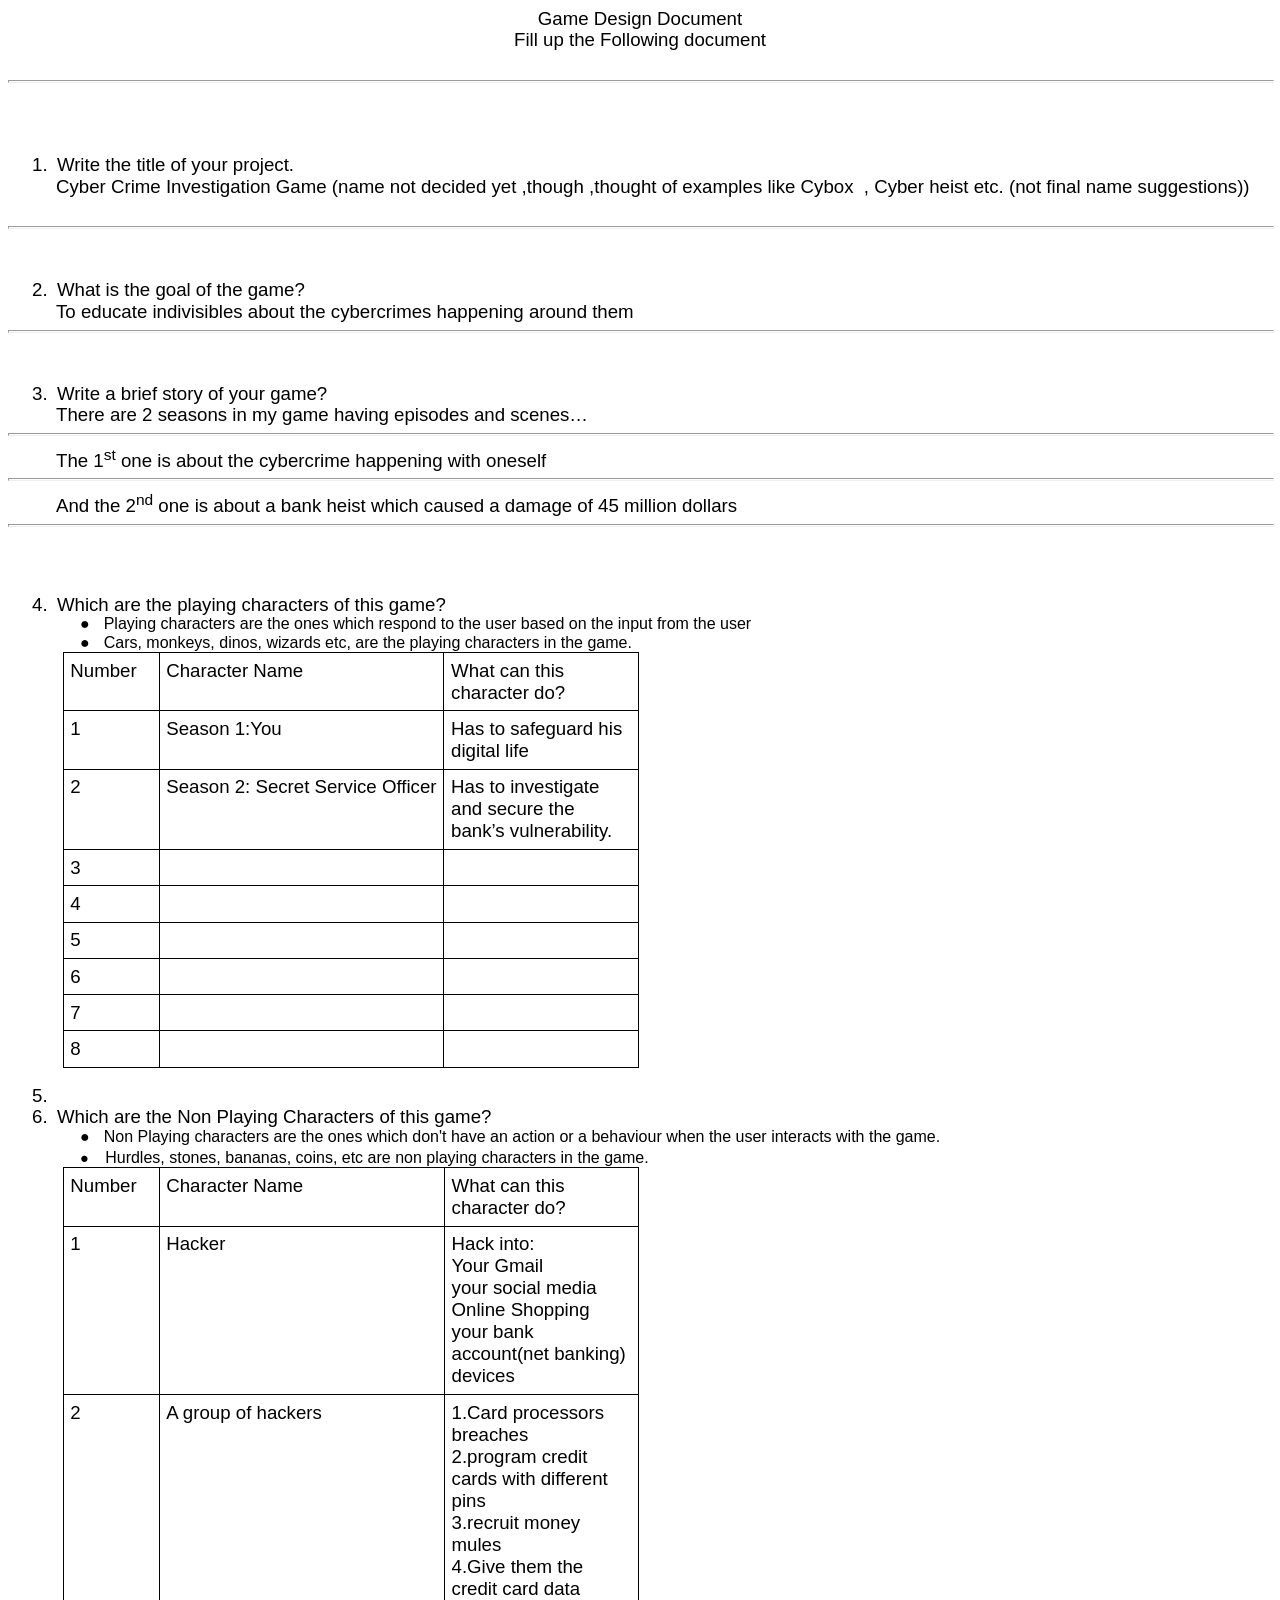
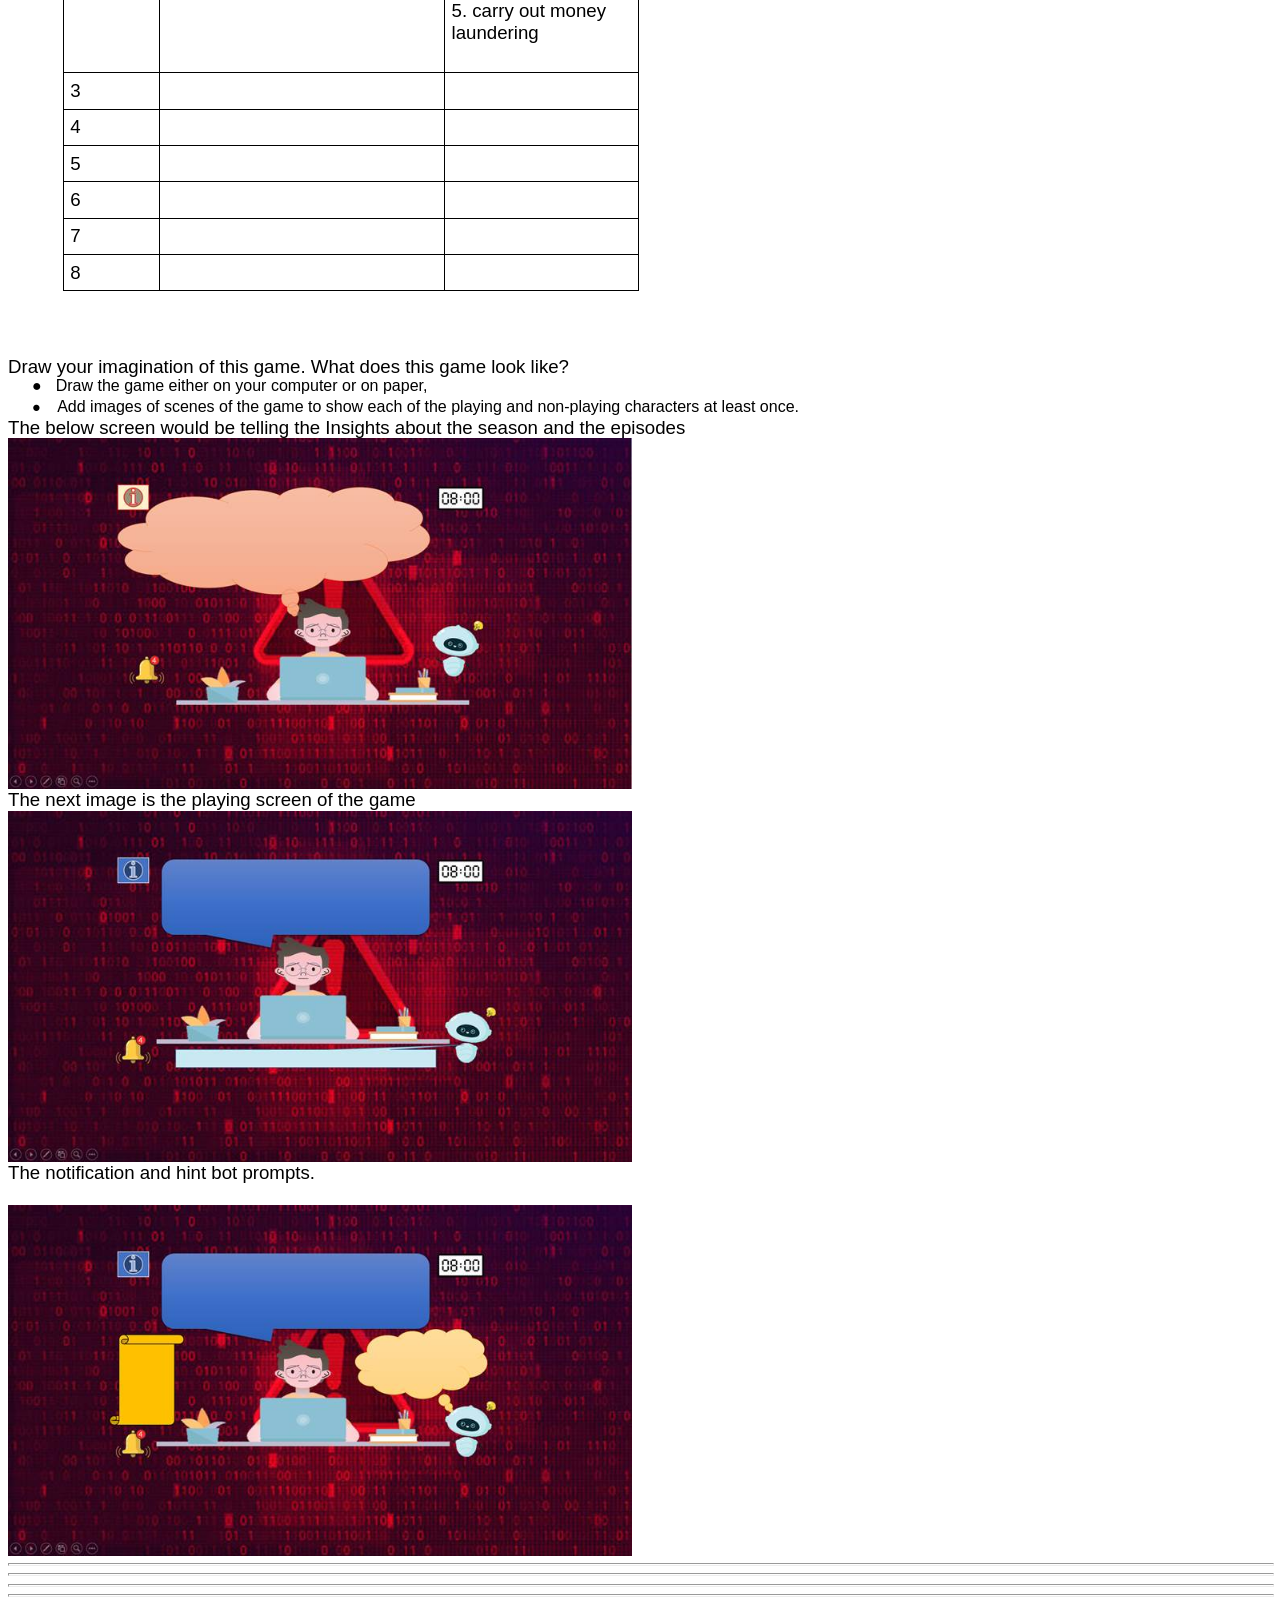
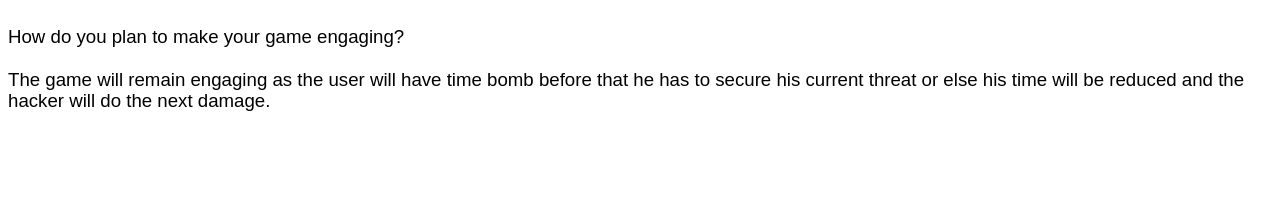
<file: Game Design Document.htm>
<html>

<head>
<meta http-equiv=Content-Type content="text/html; charset=windows-1252">
<meta name=Generator content="Microsoft Word 15 (filtered)">
<style>
<!--
 /* Font Definitions */
 @font-face
	{font-family:"Cambria Math";
	panose-1:2 4 5 3 5 4 6 3 2 4;}
 /* Style Definitions */
 p.MsoNormal, li.MsoNormal, div.MsoNormal
	{margin:0cm;
	margin-bottom:.0001pt;
	line-height:115%;
	font-size:11.0pt;
	font-family:"Arial",sans-serif;}
.MsoChpDefault
	{font-family:"Calibri",sans-serif;}
.MsoPapDefault
	{margin-bottom:8.0pt;
	line-height:107%;}
@page WordSection1
	{size:612.0pt 792.0pt;
	margin:72.0pt 72.0pt 72.0pt 72.0pt;}
div.WordSection1
	{page:WordSection1;}
 /* List Definitions */
 ol
	{margin-bottom:0cm;}
ul
	{margin-bottom:0cm;}
-->
</style>

</head>

<body lang=EN-GB>

<div class=WordSection1>

<p class=MsoNormal align=center style='text-align:center'><span lang=EN
style='font-size:14.0pt;line-height:115%'>Game Design Document</span></p>

<p class=MsoNormal align=center style='text-align:center'><span lang=EN
style='font-size:14.0pt;line-height:115%'>Fill up the Following document </span></p>

<p class=MsoNormal align=center style='text-align:center'><span lang=EN
style='font-size:14.0pt;line-height:115%'>&nbsp;</span></p>

<div class=MsoNormal align=center style='text-align:center'><span lang=EN>

<hr size=3 width="100%" align=center>

</span></div>

<p class=MsoNormal align=center style='text-align:center'><span lang=EN
style='font-size:14.0pt;line-height:115%'>&nbsp;</span></p>

<p class=MsoNormal align=center style='text-align:center'><span lang=EN
style='font-size:14.0pt;line-height:115%'>&nbsp;</span></p>

<p class=MsoNormal align=center style='text-align:center'><span lang=EN
style='font-size:14.0pt;line-height:115%'>&nbsp;</span></p>

<p class=MsoNormal style='margin-left:36.0pt;text-indent:-18.0pt'><span
lang=EN style='font-size:14.0pt;line-height:115%'>1.<span style='font:7.0pt "Times New Roman"'>&nbsp;&nbsp;&nbsp;
</span></span><span lang=EN style='font-size:14.0pt;line-height:115%'>Write the
title of your project.</span></p>

<p class=MsoNormal style='margin-left:36.0pt'><span lang=EN style='font-size:
14.0pt;line-height:115%'>Cyber Crime Investigation Game (name not decided yet
,though ,thought of examples like Cybox� , Cyber heist etc. (not final name
suggestions))</span></p>

<p class=MsoNormal><span lang=EN style='font-size:14.0pt;line-height:115%'>&nbsp;</span></p>

<div class=MsoNormal align=center style='text-align:center'><span lang=EN>

<hr size=3 width="100%" align=center>

</span></div>

<p class=MsoNormal><span lang=EN style='font-size:14.0pt;line-height:115%'>&nbsp;</span></p>

<p class=MsoNormal><span lang=EN style='font-size:14.0pt;line-height:115%'>&nbsp;</span></p>

<p class=MsoNormal style='margin-left:36.0pt;text-indent:-18.0pt'><span
lang=EN style='font-size:14.0pt;line-height:115%'>2.<span style='font:7.0pt "Times New Roman"'>&nbsp;&nbsp;&nbsp;
</span></span><span lang=EN style='font-size:14.0pt;line-height:115%'>What is
the goal of the game? </span></p>

<p class=MsoNormal style='margin-left:36.0pt'><span lang=EN style='font-size:
14.0pt;line-height:115%'>To educate indivisibles about the cybercrimes
happening around them</span></p>

<div class=MsoNormal align=center style='text-align:center'><span lang=EN>

<hr size=3 width="100%" align=center>

</span></div>

<p class=MsoNormal><span lang=EN style='font-size:14.0pt;line-height:115%'>&nbsp;</span></p>

<p class=MsoNormal><span lang=EN style='font-size:14.0pt;line-height:115%'>&nbsp;</span></p>

<p class=MsoNormal style='margin-left:36.0pt;text-indent:-18.0pt'><span
lang=EN style='font-size:14.0pt;line-height:115%'>3.<span style='font:7.0pt "Times New Roman"'>&nbsp;&nbsp;&nbsp;
</span></span><span lang=EN style='font-size:14.0pt;line-height:115%'>Write a
brief story of your game?</span></p>

<p class=MsoNormal style='margin-left:36.0pt'><span lang=EN style='font-size:
14.0pt;line-height:115%'>There are 2 seasons in my game having episodes and
scenes�</span></p>

<div class=MsoNormal align=center style='text-align:center'><span lang=EN>

<hr size=3 width="100%" align=center>

</span></div>

<p class=MsoNormal style='margin-left:36.0pt'><span lang=EN style='font-size:
14.0pt;line-height:115%'>The 1<sup>st</sup> one is about the cybercrime
happening with oneself</span></p>

<div class=MsoNormal align=center style='text-align:center'><span lang=EN>

<hr size=3 width="100%" align=center>

</span></div>

<p class=MsoNormal style='margin-left:36.0pt'><span lang=EN style='font-size:
14.0pt;line-height:115%'>And the 2<sup>nd</sup> one is about a bank heist which
caused a damage of 45 million dollars</span></p>

<div class=MsoNormal align=center style='text-align:center'><span lang=EN>

<hr size=3 width="100%" align=center>

</span></div>

<p class=MsoNormal style='margin-left:36.0pt'><span lang=EN style='font-size:
14.0pt;line-height:115%'>&nbsp;</span></p>

<p class=MsoNormal style='margin-left:36.0pt'><span lang=EN style='font-size:
14.0pt;line-height:115%'><br>
</span><span lang=EN><br clear=all style='page-break-before:always'>
</span></p>

<p class=MsoNormal style='margin-left:36.0pt;text-indent:-18.0pt'><span
lang=EN style='font-size:14.0pt;line-height:115%'>4.<span style='font:7.0pt "Times New Roman"'>&nbsp;&nbsp;&nbsp;
</span></span><span lang=EN style='font-size:14.0pt;line-height:115%'>Which are
the playing characters of this game? </span></p>

<p class=MsoNormal style='margin-left:72.0pt;text-indent:-18.0pt'><span
lang=EN style='font-size:12.0pt;line-height:115%'>&#9679;<span
style='font:7.0pt "Times New Roman"'>&nbsp;&nbsp;&nbsp;&nbsp;&nbsp; </span></span><span
lang=EN style='font-size:12.0pt;line-height:115%'>Playing characters are the
ones which respond to the user based on the input from the user</span></p>

<p class=MsoNormal style='margin-left:72.0pt;text-indent:-18.0pt'><span
lang=EN style='font-size:12.0pt;line-height:115%'>&#9679;<span
style='font:7.0pt "Times New Roman"'>&nbsp;&nbsp;&nbsp;&nbsp;&nbsp; </span></span><span
lang=EN style='font-size:12.0pt;line-height:115%'>Cars, monkeys, dinos, wizards
etc, are the playing characters in the game.� </span></p>

<table class=MsoNormalTable border=1 cellspacing=0 cellpadding=0 width=0
 style='width:432.0pt;margin-left:41.0pt;border-collapse:collapse;border:none'>
 <tr>
  <td width=84 valign=top style='width:63.0pt;border:solid black 1.0pt;
  padding:5.0pt 5.0pt 5.0pt 5.0pt'>
  <p class=MsoNormal style='line-height:normal;border:none'><span lang=EN
  style='font-size:14.0pt'>Number</span></p>
  </td>
  <td width=300 valign=top style='width:225.0pt;border:solid black 1.0pt;
  border-left:none;padding:5.0pt 5.0pt 5.0pt 5.0pt'>
  <p class=MsoNormal style='line-height:normal;border:none'><span lang=EN
  style='font-size:14.0pt'>Character Name</span></p>
  </td>
  <td width=192 valign=top style='width:144.0pt;border:solid black 1.0pt;
  border-left:none;padding:5.0pt 5.0pt 5.0pt 5.0pt'>
  <p class=MsoNormal style='line-height:normal;border:none'><span lang=EN
  style='font-size:14.0pt'>What can this character do? </span></p>
  </td>
 </tr>
 <tr>
  <td width=84 valign=top style='width:63.0pt;border:solid black 1.0pt;
  border-top:none;padding:5.0pt 5.0pt 5.0pt 5.0pt'>
  <p class=MsoNormal style='line-height:normal;border:none'><span lang=EN
  style='font-size:14.0pt'>1</span></p>
  </td>
  <td width=300 valign=top style='width:225.0pt;border-top:none;border-left:
  none;border-bottom:solid black 1.0pt;border-right:solid black 1.0pt;
  padding:5.0pt 5.0pt 5.0pt 5.0pt'>
  <p class=MsoNormal style='line-height:normal;border:none'><span lang=EN
  style='font-size:14.0pt'>Season 1:You</span></p>
  </td>
  <td width=192 valign=top style='width:144.0pt;border-top:none;border-left:
  none;border-bottom:solid black 1.0pt;border-right:solid black 1.0pt;
  padding:5.0pt 5.0pt 5.0pt 5.0pt'>
  <p class=MsoNormal style='line-height:normal;border:none'><span lang=EN
  style='font-size:14.0pt'>Has to safeguard his digital life</span></p>
  </td>
 </tr>
 <tr>
  <td width=84 valign=top style='width:63.0pt;border:solid black 1.0pt;
  border-top:none;padding:5.0pt 5.0pt 5.0pt 5.0pt'>
  <p class=MsoNormal style='line-height:normal;border:none'><span lang=EN
  style='font-size:14.0pt'>2</span></p>
  </td>
  <td width=300 valign=top style='width:225.0pt;border-top:none;border-left:
  none;border-bottom:solid black 1.0pt;border-right:solid black 1.0pt;
  padding:5.0pt 5.0pt 5.0pt 5.0pt'>
  <p class=MsoNormal style='line-height:normal;border:none'><span lang=EN
  style='font-size:14.0pt'>Season 2: Secret Service Officer</span></p>
  </td>
  <td width=192 valign=top style='width:144.0pt;border-top:none;border-left:
  none;border-bottom:solid black 1.0pt;border-right:solid black 1.0pt;
  padding:5.0pt 5.0pt 5.0pt 5.0pt'>
  <p class=MsoNormal style='line-height:normal;border:none'><span lang=EN
  style='font-size:14.0pt'>Has to investigate and secure the bank�s
  vulnerability.</span></p>
  </td>
 </tr>
 <tr>
  <td width=84 valign=top style='width:63.0pt;border:solid black 1.0pt;
  border-top:none;padding:5.0pt 5.0pt 5.0pt 5.0pt'>
  <p class=MsoNormal style='line-height:normal;border:none'><span lang=EN
  style='font-size:14.0pt'>3</span></p>
  </td>
  <td width=300 valign=top style='width:225.0pt;border-top:none;border-left:
  none;border-bottom:solid black 1.0pt;border-right:solid black 1.0pt;
  padding:5.0pt 5.0pt 5.0pt 5.0pt'>
  <p class=MsoNormal style='line-height:normal;border:none'><span lang=EN
  style='font-size:14.0pt'>&nbsp;</span></p>
  </td>
  <td width=192 valign=top style='width:144.0pt;border-top:none;border-left:
  none;border-bottom:solid black 1.0pt;border-right:solid black 1.0pt;
  padding:5.0pt 5.0pt 5.0pt 5.0pt'>
  <p class=MsoNormal style='line-height:normal;border:none'><span lang=EN
  style='font-size:14.0pt'>&nbsp;</span></p>
  </td>
 </tr>
 <tr>
  <td width=84 valign=top style='width:63.0pt;border:solid black 1.0pt;
  border-top:none;padding:5.0pt 5.0pt 5.0pt 5.0pt'>
  <p class=MsoNormal style='line-height:normal;border:none'><span lang=EN
  style='font-size:14.0pt'>4</span></p>
  </td>
  <td width=300 valign=top style='width:225.0pt;border-top:none;border-left:
  none;border-bottom:solid black 1.0pt;border-right:solid black 1.0pt;
  padding:5.0pt 5.0pt 5.0pt 5.0pt'>
  <p class=MsoNormal style='line-height:normal;border:none'><span lang=EN
  style='font-size:14.0pt'>&nbsp;</span></p>
  </td>
  <td width=192 valign=top style='width:144.0pt;border-top:none;border-left:
  none;border-bottom:solid black 1.0pt;border-right:solid black 1.0pt;
  padding:5.0pt 5.0pt 5.0pt 5.0pt'>
  <p class=MsoNormal style='line-height:normal;border:none'><span lang=EN
  style='font-size:14.0pt'>&nbsp;</span></p>
  </td>
 </tr>
 <tr>
  <td width=84 valign=top style='width:63.0pt;border:solid black 1.0pt;
  border-top:none;padding:5.0pt 5.0pt 5.0pt 5.0pt'>
  <p class=MsoNormal style='line-height:normal;border:none'><span lang=EN
  style='font-size:14.0pt'>5</span></p>
  </td>
  <td width=300 valign=top style='width:225.0pt;border-top:none;border-left:
  none;border-bottom:solid black 1.0pt;border-right:solid black 1.0pt;
  padding:5.0pt 5.0pt 5.0pt 5.0pt'>
  <p class=MsoNormal style='line-height:normal;border:none'><span lang=EN
  style='font-size:14.0pt'>&nbsp;</span></p>
  </td>
  <td width=192 valign=top style='width:144.0pt;border-top:none;border-left:
  none;border-bottom:solid black 1.0pt;border-right:solid black 1.0pt;
  padding:5.0pt 5.0pt 5.0pt 5.0pt'>
  <p class=MsoNormal style='line-height:normal;border:none'><span lang=EN
  style='font-size:14.0pt'>&nbsp;</span></p>
  </td>
 </tr>
 <tr>
  <td width=84 valign=top style='width:63.0pt;border:solid black 1.0pt;
  border-top:none;padding:5.0pt 5.0pt 5.0pt 5.0pt'>
  <p class=MsoNormal style='line-height:normal;border:none'><span lang=EN
  style='font-size:14.0pt'>6</span></p>
  </td>
  <td width=300 valign=top style='width:225.0pt;border-top:none;border-left:
  none;border-bottom:solid black 1.0pt;border-right:solid black 1.0pt;
  padding:5.0pt 5.0pt 5.0pt 5.0pt'>
  <p class=MsoNormal style='line-height:normal;border:none'><span lang=EN
  style='font-size:14.0pt'>&nbsp;</span></p>
  </td>
  <td width=192 valign=top style='width:144.0pt;border-top:none;border-left:
  none;border-bottom:solid black 1.0pt;border-right:solid black 1.0pt;
  padding:5.0pt 5.0pt 5.0pt 5.0pt'>
  <p class=MsoNormal style='line-height:normal;border:none'><span lang=EN
  style='font-size:14.0pt'>&nbsp;</span></p>
  </td>
 </tr>
 <tr>
  <td width=84 valign=top style='width:63.0pt;border:solid black 1.0pt;
  border-top:none;padding:5.0pt 5.0pt 5.0pt 5.0pt'>
  <p class=MsoNormal style='line-height:normal;border:none'><span lang=EN
  style='font-size:14.0pt'>7</span></p>
  </td>
  <td width=300 valign=top style='width:225.0pt;border-top:none;border-left:
  none;border-bottom:solid black 1.0pt;border-right:solid black 1.0pt;
  padding:5.0pt 5.0pt 5.0pt 5.0pt'>
  <p class=MsoNormal style='line-height:normal;border:none'><span lang=EN
  style='font-size:14.0pt'>&nbsp;</span></p>
  </td>
  <td width=192 valign=top style='width:144.0pt;border-top:none;border-left:
  none;border-bottom:solid black 1.0pt;border-right:solid black 1.0pt;
  padding:5.0pt 5.0pt 5.0pt 5.0pt'>
  <p class=MsoNormal style='line-height:normal;border:none'><span lang=EN
  style='font-size:14.0pt'>&nbsp;</span></p>
  </td>
 </tr>
 <tr>
  <td width=84 valign=top style='width:63.0pt;border:solid black 1.0pt;
  border-top:none;padding:5.0pt 5.0pt 5.0pt 5.0pt'>
  <p class=MsoNormal style='line-height:normal;border:none'><span lang=EN
  style='font-size:14.0pt'>8</span></p>
  </td>
  <td width=300 valign=top style='width:225.0pt;border-top:none;border-left:
  none;border-bottom:solid black 1.0pt;border-right:solid black 1.0pt;
  padding:5.0pt 5.0pt 5.0pt 5.0pt'>
  <p class=MsoNormal style='line-height:normal;border:none'><span lang=EN
  style='font-size:14.0pt'>&nbsp;</span></p>
  </td>
  <td width=192 valign=top style='width:144.0pt;border-top:none;border-left:
  none;border-bottom:solid black 1.0pt;border-right:solid black 1.0pt;
  padding:5.0pt 5.0pt 5.0pt 5.0pt'>
  <p class=MsoNormal style='line-height:normal;border:none'><span lang=EN
  style='font-size:14.0pt'>&nbsp;</span></p>
  </td>
 </tr>
</table>

<span lang=EN style='font-size:11.0pt;line-height:115%;font-family:"Arial",sans-serif'><br
clear=all style='page-break-before:always'>
</span>

<p class=MsoNormal style='margin-left:36.0pt;text-indent:-18.0pt'><span
lang=EN style='font-size:14.0pt;line-height:115%'>5.<span style='font:7.0pt "Times New Roman"'>&nbsp;&nbsp;&nbsp;
</span></span><span lang=EN style='font-size:14.0pt;line-height:115%'>&nbsp;</span></p>

<p class=MsoNormal style='margin-left:36.0pt;text-indent:-18.0pt'><span
lang=EN style='font-size:14.0pt;line-height:115%'>6.<span style='font:7.0pt "Times New Roman"'>&nbsp;&nbsp;&nbsp;
</span></span><span lang=EN style='font-size:14.0pt;line-height:115%'>Which are
the Non Playing Characters of this game?</span></p>

<p class=MsoNormal style='margin-left:72.0pt;text-indent:-18.0pt'><span
lang=EN style='font-size:12.0pt;line-height:115%'>&#9679;<span
style='font:7.0pt "Times New Roman"'>&nbsp;&nbsp;&nbsp;&nbsp;&nbsp; </span></span><span
lang=EN style='font-size:12.0pt;line-height:115%'>Non Playing characters are
the ones which don't have an action or a behaviour when the user interacts with
the game.</span></p>

<p class=MsoNormal style='margin-left:72.0pt;text-indent:-18.0pt'><span
lang=EN>&#9679;<span style='font:7.0pt "Times New Roman"'>&nbsp;&nbsp;&nbsp;&nbsp;&nbsp;&nbsp;
</span></span><span lang=EN style='font-size:12.0pt;line-height:115%'>Hurdles,
stones, bananas, coins, etc are non playing characters in the game.</span><span
lang=EN style='font-size:14.0pt;line-height:115%'>�� </span></p>

<table class=MsoNormalTable border=1 cellspacing=0 cellpadding=0 width=0
 style='width:432.0pt;margin-left:41.0pt;border-collapse:collapse;border:none'>
 <tr>
  <td width=84 valign=top style='width:63.0pt;border:solid black 1.0pt;
  padding:5.0pt 5.0pt 5.0pt 5.0pt'>
  <p class=MsoNormal style='line-height:normal'><span lang=EN style='font-size:
  14.0pt'>Number</span></p>
  </td>
  <td width=300 valign=top style='width:225.0pt;border:solid black 1.0pt;
  border-left:none;padding:5.0pt 5.0pt 5.0pt 5.0pt'>
  <p class=MsoNormal style='line-height:normal'><span lang=EN style='font-size:
  14.0pt'>Character Name</span></p>
  </td>
  <td width=192 valign=top style='width:144.0pt;border:solid black 1.0pt;
  border-left:none;padding:5.0pt 5.0pt 5.0pt 5.0pt'>
  <p class=MsoNormal style='line-height:normal'><span lang=EN style='font-size:
  14.0pt'>What can this character do? </span></p>
  </td>
 </tr>
 <tr>
  <td width=84 valign=top style='width:63.0pt;border:solid black 1.0pt;
  border-top:none;padding:5.0pt 5.0pt 5.0pt 5.0pt'>
  <p class=MsoNormal style='line-height:normal'><span lang=EN style='font-size:
  14.0pt'>1</span></p>
  </td>
  <td width=300 valign=top style='width:225.0pt;border-top:none;border-left:
  none;border-bottom:solid black 1.0pt;border-right:solid black 1.0pt;
  padding:5.0pt 5.0pt 5.0pt 5.0pt'>
  <p class=MsoNormal style='line-height:normal'><span lang=EN style='font-size:
  14.0pt'>Hacker</span></p>
  </td>
  <td width=192 valign=top style='width:144.0pt;border-top:none;border-left:
  none;border-bottom:solid black 1.0pt;border-right:solid black 1.0pt;
  padding:5.0pt 5.0pt 5.0pt 5.0pt'>
  <p class=MsoNormal style='line-height:normal'><span lang=EN style='font-size:
  14.0pt'>Hack into:</span></p>
  <p class=MsoNormal style='line-height:normal'><span lang=EN style='font-size:
  14.0pt'>Your Gmail<br>
  your social media</span></p>
  <p class=MsoNormal style='line-height:normal'><span lang=EN style='font-size:
  14.0pt'>Online Shopping<br>
  your bank account(net banking)</span></p>
  <p class=MsoNormal style='line-height:normal'><span lang=EN style='font-size:
  14.0pt'>devices</span></p>
  </td>
 </tr>
 <tr>
  <td width=84 valign=top style='width:63.0pt;border:solid black 1.0pt;
  border-top:none;padding:5.0pt 5.0pt 5.0pt 5.0pt'>
  <p class=MsoNormal style='line-height:normal'><span lang=EN style='font-size:
  14.0pt'>2</span></p>
  </td>
  <td width=300 valign=top style='width:225.0pt;border-top:none;border-left:
  none;border-bottom:solid black 1.0pt;border-right:solid black 1.0pt;
  padding:5.0pt 5.0pt 5.0pt 5.0pt'>
  <p class=MsoNormal style='line-height:normal'><span lang=EN style='font-size:
  14.0pt'>A group of hackers</span></p>
  </td>
  <td width=192 valign=top style='width:144.0pt;border-top:none;border-left:
  none;border-bottom:solid black 1.0pt;border-right:solid black 1.0pt;
  padding:5.0pt 5.0pt 5.0pt 5.0pt'>
  <p class=MsoNormal style='line-height:normal'><span lang=EN style='font-size:
  14.0pt'>1.Card processors breaches</span></p>
  <p class=MsoNormal style='line-height:normal'><span lang=EN style='font-size:
  14.0pt'>2.program credit cards with different pins</span></p>
  <p class=MsoNormal style='line-height:normal'><span lang=EN style='font-size:
  14.0pt'>3.recruit money mules</span></p>
  <p class=MsoNormal style='line-height:normal'><span lang=EN style='font-size:
  14.0pt'>4.Give them the credit card data</span></p>
  <p class=MsoNormal style='line-height:normal'><span lang=EN style='font-size:
  14.0pt'>5. carry out money laundering</span></p>
  <p class=MsoNormal style='line-height:normal'><span lang=EN style='font-size:
  14.0pt'>&nbsp;</span></p>
  </td>
 </tr>
 <tr>
  <td width=84 valign=top style='width:63.0pt;border:solid black 1.0pt;
  border-top:none;padding:5.0pt 5.0pt 5.0pt 5.0pt'>
  <p class=MsoNormal style='line-height:normal'><span lang=EN style='font-size:
  14.0pt'>3</span></p>
  </td>
  <td width=300 valign=top style='width:225.0pt;border-top:none;border-left:
  none;border-bottom:solid black 1.0pt;border-right:solid black 1.0pt;
  padding:5.0pt 5.0pt 5.0pt 5.0pt'>
  <p class=MsoNormal style='line-height:normal'><span lang=EN style='font-size:
  14.0pt'>&nbsp;</span></p>
  </td>
  <td width=192 valign=top style='width:144.0pt;border-top:none;border-left:
  none;border-bottom:solid black 1.0pt;border-right:solid black 1.0pt;
  padding:5.0pt 5.0pt 5.0pt 5.0pt'>
  <p class=MsoNormal style='line-height:normal'><span lang=EN style='font-size:
  14.0pt'>&nbsp;</span></p>
  </td>
 </tr>
 <tr>
  <td width=84 valign=top style='width:63.0pt;border:solid black 1.0pt;
  border-top:none;padding:5.0pt 5.0pt 5.0pt 5.0pt'>
  <p class=MsoNormal style='line-height:normal'><span lang=EN style='font-size:
  14.0pt'>4</span></p>
  </td>
  <td width=300 valign=top style='width:225.0pt;border-top:none;border-left:
  none;border-bottom:solid black 1.0pt;border-right:solid black 1.0pt;
  padding:5.0pt 5.0pt 5.0pt 5.0pt'>
  <p class=MsoNormal style='line-height:normal'><span lang=EN style='font-size:
  14.0pt'>&nbsp;</span></p>
  </td>
  <td width=192 valign=top style='width:144.0pt;border-top:none;border-left:
  none;border-bottom:solid black 1.0pt;border-right:solid black 1.0pt;
  padding:5.0pt 5.0pt 5.0pt 5.0pt'>
  <p class=MsoNormal style='line-height:normal'><span lang=EN style='font-size:
  14.0pt'>&nbsp;</span></p>
  </td>
 </tr>
 <tr>
  <td width=84 valign=top style='width:63.0pt;border:solid black 1.0pt;
  border-top:none;padding:5.0pt 5.0pt 5.0pt 5.0pt'>
  <p class=MsoNormal style='line-height:normal'><span lang=EN style='font-size:
  14.0pt'>5</span></p>
  </td>
  <td width=300 valign=top style='width:225.0pt;border-top:none;border-left:
  none;border-bottom:solid black 1.0pt;border-right:solid black 1.0pt;
  padding:5.0pt 5.0pt 5.0pt 5.0pt'>
  <p class=MsoNormal style='line-height:normal'><span lang=EN style='font-size:
  14.0pt'>&nbsp;</span></p>
  </td>
  <td width=192 valign=top style='width:144.0pt;border-top:none;border-left:
  none;border-bottom:solid black 1.0pt;border-right:solid black 1.0pt;
  padding:5.0pt 5.0pt 5.0pt 5.0pt'>
  <p class=MsoNormal style='line-height:normal'><span lang=EN style='font-size:
  14.0pt'>&nbsp;</span></p>
  </td>
 </tr>
 <tr>
  <td width=84 valign=top style='width:63.0pt;border:solid black 1.0pt;
  border-top:none;padding:5.0pt 5.0pt 5.0pt 5.0pt'>
  <p class=MsoNormal style='line-height:normal'><span lang=EN style='font-size:
  14.0pt'>6</span></p>
  </td>
  <td width=300 valign=top style='width:225.0pt;border-top:none;border-left:
  none;border-bottom:solid black 1.0pt;border-right:solid black 1.0pt;
  padding:5.0pt 5.0pt 5.0pt 5.0pt'>
  <p class=MsoNormal style='line-height:normal'><span lang=EN style='font-size:
  14.0pt'>&nbsp;</span></p>
  </td>
  <td width=192 valign=top style='width:144.0pt;border-top:none;border-left:
  none;border-bottom:solid black 1.0pt;border-right:solid black 1.0pt;
  padding:5.0pt 5.0pt 5.0pt 5.0pt'>
  <p class=MsoNormal style='line-height:normal'><span lang=EN style='font-size:
  14.0pt'>&nbsp;</span></p>
  </td>
 </tr>
 <tr>
  <td width=84 valign=top style='width:63.0pt;border:solid black 1.0pt;
  border-top:none;padding:5.0pt 5.0pt 5.0pt 5.0pt'>
  <p class=MsoNormal style='line-height:normal'><span lang=EN style='font-size:
  14.0pt'>7</span></p>
  </td>
  <td width=300 valign=top style='width:225.0pt;border-top:none;border-left:
  none;border-bottom:solid black 1.0pt;border-right:solid black 1.0pt;
  padding:5.0pt 5.0pt 5.0pt 5.0pt'>
  <p class=MsoNormal style='line-height:normal'><span lang=EN style='font-size:
  14.0pt'>&nbsp;</span></p>
  </td>
  <td width=192 valign=top style='width:144.0pt;border-top:none;border-left:
  none;border-bottom:solid black 1.0pt;border-right:solid black 1.0pt;
  padding:5.0pt 5.0pt 5.0pt 5.0pt'>
  <p class=MsoNormal style='line-height:normal'><span lang=EN style='font-size:
  14.0pt'>&nbsp;</span></p>
  </td>
 </tr>
 <tr>
  <td width=84 valign=top style='width:63.0pt;border:solid black 1.0pt;
  border-top:none;padding:5.0pt 5.0pt 5.0pt 5.0pt'>
  <p class=MsoNormal style='line-height:normal'><span lang=EN style='font-size:
  14.0pt'>8</span></p>
  </td>
  <td width=300 valign=top style='width:225.0pt;border-top:none;border-left:
  none;border-bottom:solid black 1.0pt;border-right:solid black 1.0pt;
  padding:5.0pt 5.0pt 5.0pt 5.0pt'>
  <p class=MsoNormal style='line-height:normal'><span lang=EN style='font-size:
  14.0pt'>&nbsp;</span></p>
  </td>
  <td width=192 valign=top style='width:144.0pt;border-top:none;border-left:
  none;border-bottom:solid black 1.0pt;border-right:solid black 1.0pt;
  padding:5.0pt 5.0pt 5.0pt 5.0pt'>
  <p class=MsoNormal style='line-height:normal'><span lang=EN style='font-size:
  14.0pt'>&nbsp;</span></p>
  </td>
 </tr>
</table>

<p class=MsoNormal><span lang=EN style='font-size:14.0pt;line-height:115%'>&nbsp;</span></p>

<p class=MsoNormal style='margin-left:36.0pt'><span lang=EN style='font-size:
14.0pt;line-height:115%'>&nbsp;</span></p>

<p class=MsoNormal style='margin-left:36.0pt'><span lang=EN style='font-size:
14.0pt;line-height:115%'>&nbsp;</span></p>

<p class=MsoNormal><span lang=EN style='font-size:14.0pt;line-height:115%'>Draw
your imagination of this game. What does this game look like?</span></p>

<p class=MsoNormal style='margin-left:36.0pt;text-indent:-18.0pt'><span
lang=EN style='font-size:12.0pt;line-height:115%'>&#9679;<span
style='font:7.0pt "Times New Roman"'>&nbsp;&nbsp;&nbsp;&nbsp;&nbsp; </span></span><span
lang=EN style='font-size:12.0pt;line-height:115%'>Draw the game either on your
computer or on paper, </span></p>

<p class=MsoNormal style='margin-left:36.0pt;text-indent:-18.0pt'><span
lang=EN>&#9679;<span style='font:7.0pt "Times New Roman"'>&nbsp;&nbsp;&nbsp;&nbsp;&nbsp;&nbsp;
</span></span><span lang=EN style='font-size:12.0pt;line-height:115%'>Add
images of scenes of the game to show each of the playing and non-playing
characters at least once. </span><span lang=EN style='font-size:14.0pt;
line-height:115%'>�</span></p>

<p class=MsoNormal><span lang=EN style='font-size:14.0pt;line-height:115%'>The
below screen would be telling the Insights about the season and the episodes</span><img
width=624 height=351 id="Picture 1"
src="Game%20Design%20Document_files/image001.jpg"></p>

<p class=MsoNormal><span lang=EN style='font-size:14.0pt;line-height:115%'>The
next image is the playing screen of the game</span></p>

<p class=MsoNormal><img width=624 height=351 id="Picture 2"
src="Game%20Design%20Document_files/image002.jpg"></p>

<p class=MsoNormal><span lang=EN style='font-size:14.0pt;line-height:115%'>The
notification and hint bot prompts.</span></p>

<p class=MsoNormal><span lang=EN style='font-size:14.0pt;line-height:115%'>&nbsp;</span></p>

<p class=MsoNormal><img width=624 height=351 id="Picture 3"
src="Game%20Design%20Document_files/image003.jpg"></p>

<div class=MsoNormal align=center style='text-align:center'><span lang=EN>

<hr size=3 width="100%" align=center>

</span></div>

<div class=MsoNormal align=center style='text-align:center'><span lang=EN>

<hr size=3 width="100%" align=center>

</span></div>

<div class=MsoNormal align=center style='text-align:center'><span lang=EN>

<hr size=3 width="100%" align=center>

</span></div>

<div class=MsoNormal align=center style='text-align:center'><span lang=EN>

<hr size=3 width="100%" align=center>

</span></div>

<p class=MsoNormal><span lang=EN style='font-size:14.0pt;line-height:115%'>&nbsp;</span></p>

<p class=MsoNormal><span lang=EN style='font-size:14.0pt;line-height:115%'>How
do you plan to make your game engaging? </span></p>

<p class=MsoNormal><span lang=EN style='font-size:14.0pt;line-height:115%'>&nbsp;</span></p>

<p class=MsoNormal><span lang=EN style='font-size:14.0pt;line-height:115%'>The
game will remain engaging as the user will have time bomb before that he has to
secure his current threat or else his time will be reduced and the hacker will
do the next damage.</span></p>

<p class=MsoNormal><span lang=EN style='font-size:14.0pt;line-height:115%'>&nbsp;</span></p>

<p class=MsoNormal><span lang=EN style='font-size:14.0pt;line-height:115%'>&nbsp;</span></p>

<p class=MsoNormal><span lang=EN style='font-size:14.0pt;line-height:115%'>&nbsp;</span></p>

<p class=MsoNormal style='margin-left:36.0pt'><span lang=EN style='font-size:
14.0pt;line-height:115%'>&nbsp;</span></p>

<p class=MsoNormal><span lang=EN>&nbsp;</span></p>

</div>

</body>

</html>
</file>
